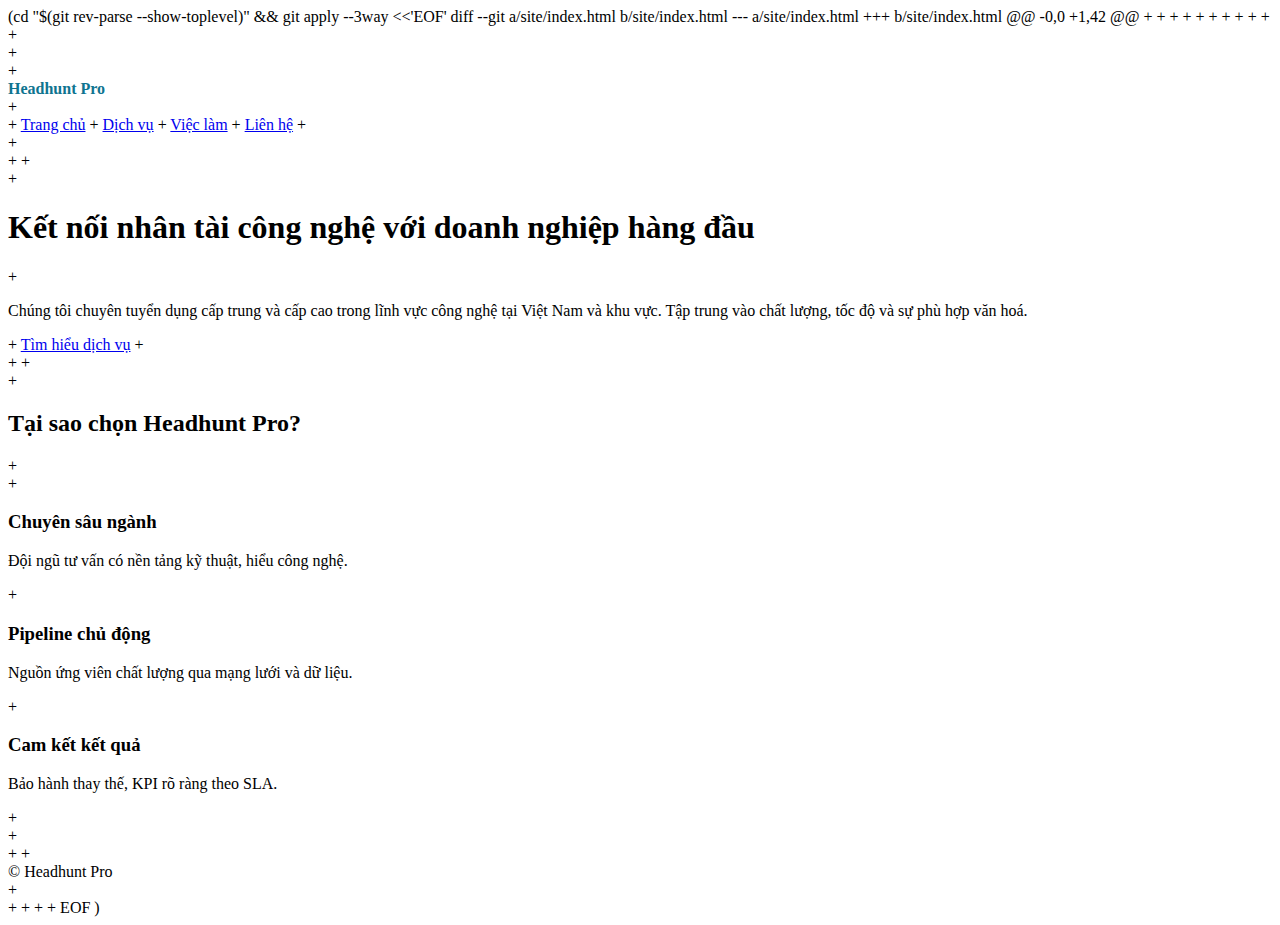
<file: site/index.html>
(cd "$(git rev-parse --show-toplevel)" && git apply --3way <<'EOF'
diff --git a/site/index.html b/site/index.html
--- a/site/index.html
+++ b/site/index.html
@@ -0,0 +1,42 @@
+<!doctype html>
+<html lang="vi">
+<head>
+  <meta charset="utf-8" />
+  <meta name="viewport" content="width=device-width, initial-scale=1" />
+  <title>Headhunt Pro — Kết nối nhân tài</title>
+  <meta name="description" content="Công ty headhunt kết nối nhân tài công nghệ với doanh nghiệp hàng đầu." />
+  <link rel="stylesheet" href="/site/assets/css/styles.css" />
+</head>
+<body>
+  <div class="container">
+    <header class="header">
+      <div class="logo" style="font-weight:800;color:#0e7490">Headhunt Pro</div>
+      <nav class="nav">
+        <a href="/site/index.html">Trang chủ</a>
+        <a href="/site/services.html">Dịch vụ</a>
+        <a href="/site/jobs.html">Việc làm</a>
+        <a href="/site/contact.html">Liên hệ</a>
+      </nav>
+    </header>
+
+    <section class="hero">
+      <h1>Kết nối nhân tài công nghệ với doanh nghiệp hàng đầu</h1>
+      <p>Chúng tôi chuyên tuyển dụng cấp trung và cấp cao trong lĩnh vực công nghệ tại Việt Nam và khu vực. Tập trung vào chất lượng, tốc độ và sự phù hợp văn hoá.</p>
+      <a class="btn" href="/site/services.html">Tìm hiểu dịch vụ</a>
+    </section>
+
+    <section>
+      <h2>Tại sao chọn Headhunt Pro?</h2>
+      <div class="grid">
+        <div class="card"><h3>Chuyên sâu ngành</h3><p>Đội ngũ tư vấn có nền tảng kỹ thuật, hiểu công nghệ.</p></div>
+        <div class="card"><h3>Pipeline chủ động</h3><p>Nguồn ứng viên chất lượng qua mạng lưới và dữ liệu.</p></div>
+        <div class="card"><h3>Cam kết kết quả</h3><p>Bảo hành thay thế, KPI rõ ràng theo SLA.</p></div>
+      </div>
+    </section>
+
+    <footer class="footer">© <span data-year></span> Headhunt Pro</footer>
+  </div>
+  <script src="/site/assets/js/main.js" defer></script>
+</body>
+</html>
+
EOF
)
</file>
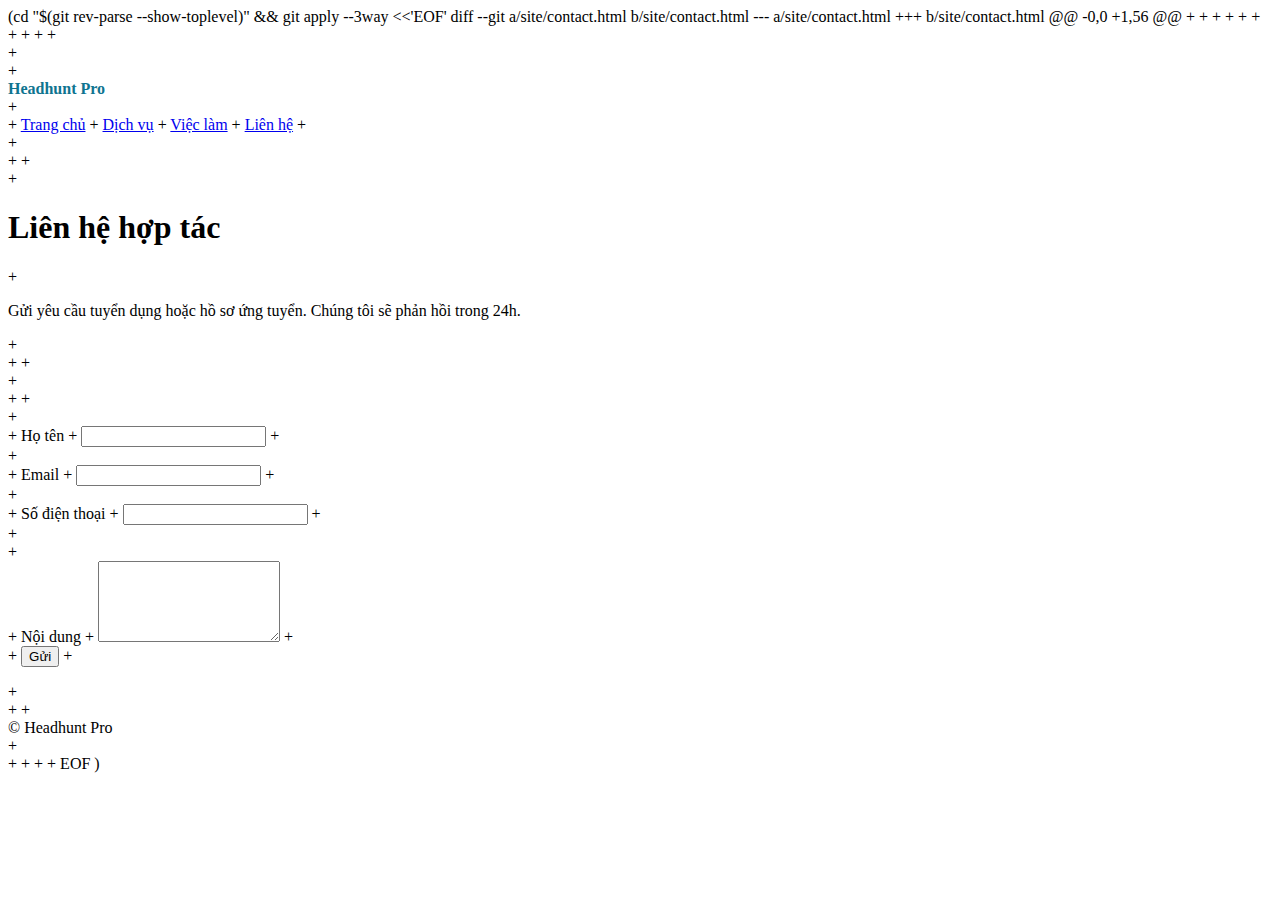
<file: site/contact.html>
(cd "$(git rev-parse --show-toplevel)" && git apply --3way <<'EOF'
diff --git a/site/contact.html b/site/contact.html
--- a/site/contact.html
+++ b/site/contact.html
@@ -0,0 +1,56 @@
+<!doctype html>
+<html lang="vi">
+<head>
+  <meta charset="utf-8" />
+  <meta name="viewport" content="width=device-width, initial-scale=1" />
+  <title>Liên hệ — Headhunt Pro</title>
+  <link rel="stylesheet" href="/site/assets/css/styles.css" />
+</head>
+<body>
+  <div class="container">
+    <header class="header">
+      <div class="logo" style="font-weight:800;color:#0e7490">Headhunt Pro</div>
+      <nav class="nav">
+        <a href="/site/index.html">Trang chủ</a>
+        <a href="/site/services.html">Dịch vụ</a>
+        <a href="/site/jobs.html">Việc làm</a>
+        <a href="/site/contact.html">Liên hệ</a>
+      </nav>
+    </header>
+
+    <section class="hero">
+      <h1>Liên hệ hợp tác</h1>
+      <p>Gửi yêu cầu tuyển dụng hoặc hồ sơ ứng tuyển. Chúng tôi sẽ phản hồi trong 24h.</p>
+    </section>
+
+    <section>
+      <form class="card" name="contact" method="POST" data-netlify="true">
+        <input type="hidden" name="form-name" value="contact" />
+        <div class="grid">
+          <div>
+            <label>Họ tên</label>
+            <input name="name" required />
+          </div>
+          <div>
+            <label>Email</label>
+            <input name="email" type="email" required />
+          </div>
+          <div>
+            <label>Số điện thoại</label>
+            <input name="phone" />
+          </div>
+        </div>
+        <div>
+          <label>Nội dung</label>
+          <textarea name="message" rows="5" required></textarea>
+        </div>
+        <button class="btn" type="submit">Gửi</button>
+      </form>
+    </section>
+
+    <footer class="footer">© <span data-year></span> Headhunt Pro</footer>
+  </div>
+  <script src="/site/assets/js/main.js" defer></script>
+</body>
+</html>
+
EOF
)
</file>
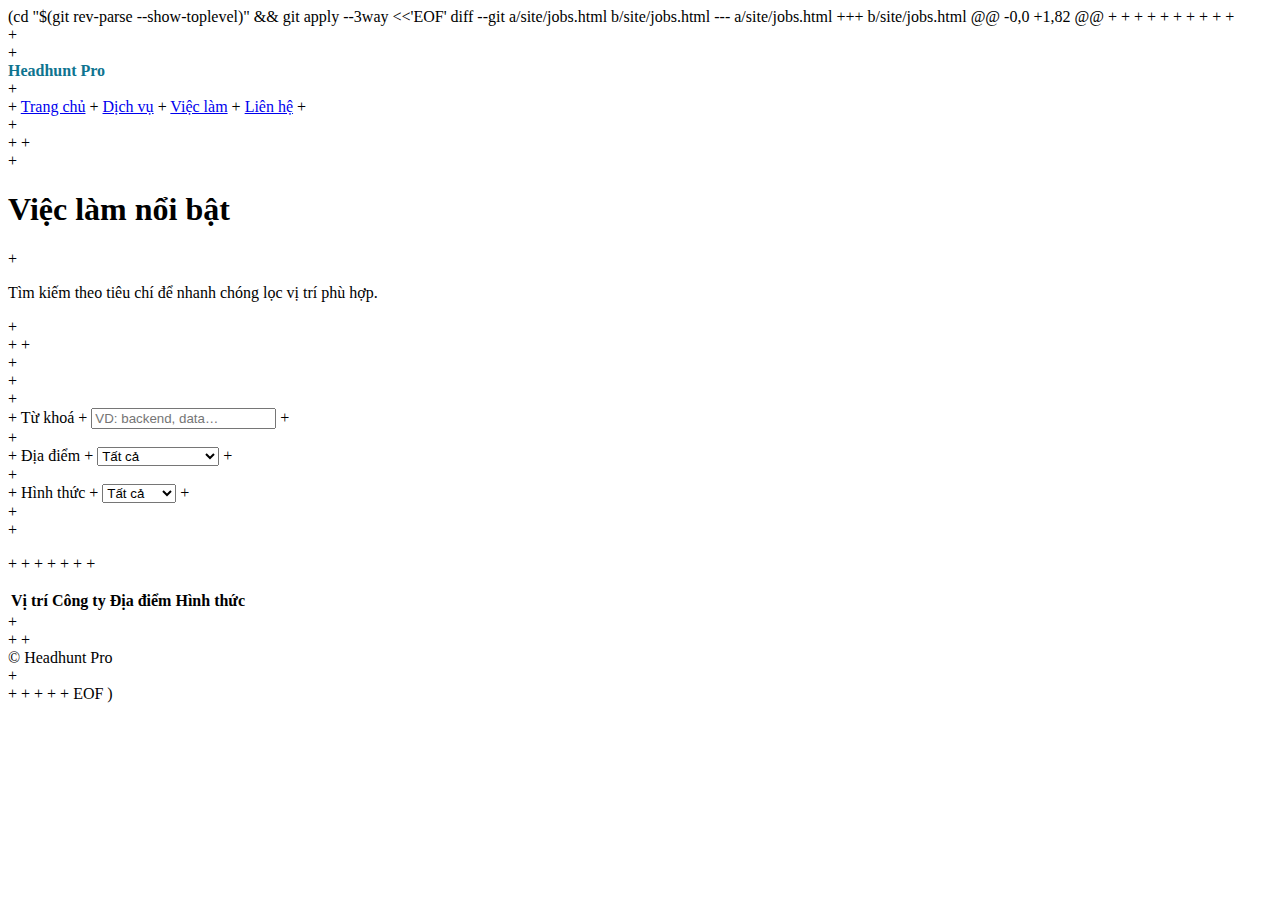
<file: site/jobs.html>
(cd "$(git rev-parse --show-toplevel)" && git apply --3way <<'EOF'
diff --git a/site/jobs.html b/site/jobs.html
--- a/site/jobs.html
+++ b/site/jobs.html
@@ -0,0 +1,82 @@
+<!doctype html>
+<html lang="vi">
+<head>
+  <meta charset="utf-8" />
+  <meta name="viewport" content="width=device-width, initial-scale=1" />
+  <title>Việc làm — Headhunt Pro</title>
+  <link rel="stylesheet" href="/site/assets/css/styles.css" />
+</head>
+<body>
+  <div class="container">
+    <header class="header">
+      <div class="logo" style="font-weight:800;color:#0e7490">Headhunt Pro</div>
+      <nav class="nav">
+        <a href="/site/index.html">Trang chủ</a>
+        <a href="/site/services.html">Dịch vụ</a>
+        <a href="/site/jobs.html">Việc làm</a>
+        <a href="/site/contact.html">Liên hệ</a>
+      </nav>
+    </header>
+
+    <section class="hero">
+      <h1>Việc làm nổi bật</h1>
+      <p>Tìm kiếm theo tiêu chí để nhanh chóng lọc vị trí phù hợp.</p>
+    </section>
+
+    <section>
+      <form id="jobs-filter" class="card">
+        <div class="grid">
+          <div>
+            <label for="q">Từ khoá</label>
+            <input id="q" placeholder="VD: backend, data…" />
+          </div>
+          <div>
+            <label for="location">Địa điểm</label>
+            <select id="location">
+              <option value="">Tất cả</option>
+              <option>Hanoi</option>
+              <option>Ho Chi Minh City</option>
+              <option>Da Nang</option>
+            </select>
+          </div>
+          <div>
+            <label for="type">Hình thức</label>
+            <select id="type">
+              <option value="">Tất cả</option>
+              <option>Full-time</option>
+              <option>Hybrid</option>
+              <option>Remote</option>
+            </select>
+          </div>
+        </div>
+      </form>
+
+      <table class="table" style="margin-top:16px">
+        <thead>
+          <tr><th>Vị trí</th><th>Công ty</th><th>Địa điểm</th><th>Hình thức</th><th></th></tr>
+        </thead>
+        <tbody id="jobs-body"></tbody>
+      </table>
+    </section>
+
+    <footer class="footer">© <span data-year></span> Headhunt Pro</footer>
+  </div>
+  <script>
+    fetch('/site/data/jobs.json').then(r=>r.json()).then(list=>{
+      const body = document.getElementById('jobs-body');
+      body.innerHTML = list.map(j=>`<tr data-job data-title="${j.title}" data-location="${j.location}" data-type="${j.type}">
+        <td>
+          <div style="font-weight:700">${j.title}</div>
+          <div class="badge">${j.tags.join(' • ')}</div>
+        </td>
+        <td>${j.company}</td>
+        <td>${j.location}</td>
+        <td>${j.type}</td>
+        <td><a class="btn" href="mailto:apply@headhunt.pro?subject=Apply ${j.id}">Ứng tuyển</a></td>
+      </tr>`).join('');
+    });
+  </script>
+  <script src="/site/assets/js/main.js" defer></script>
+</body>
+</html>
+
EOF
)
</file>
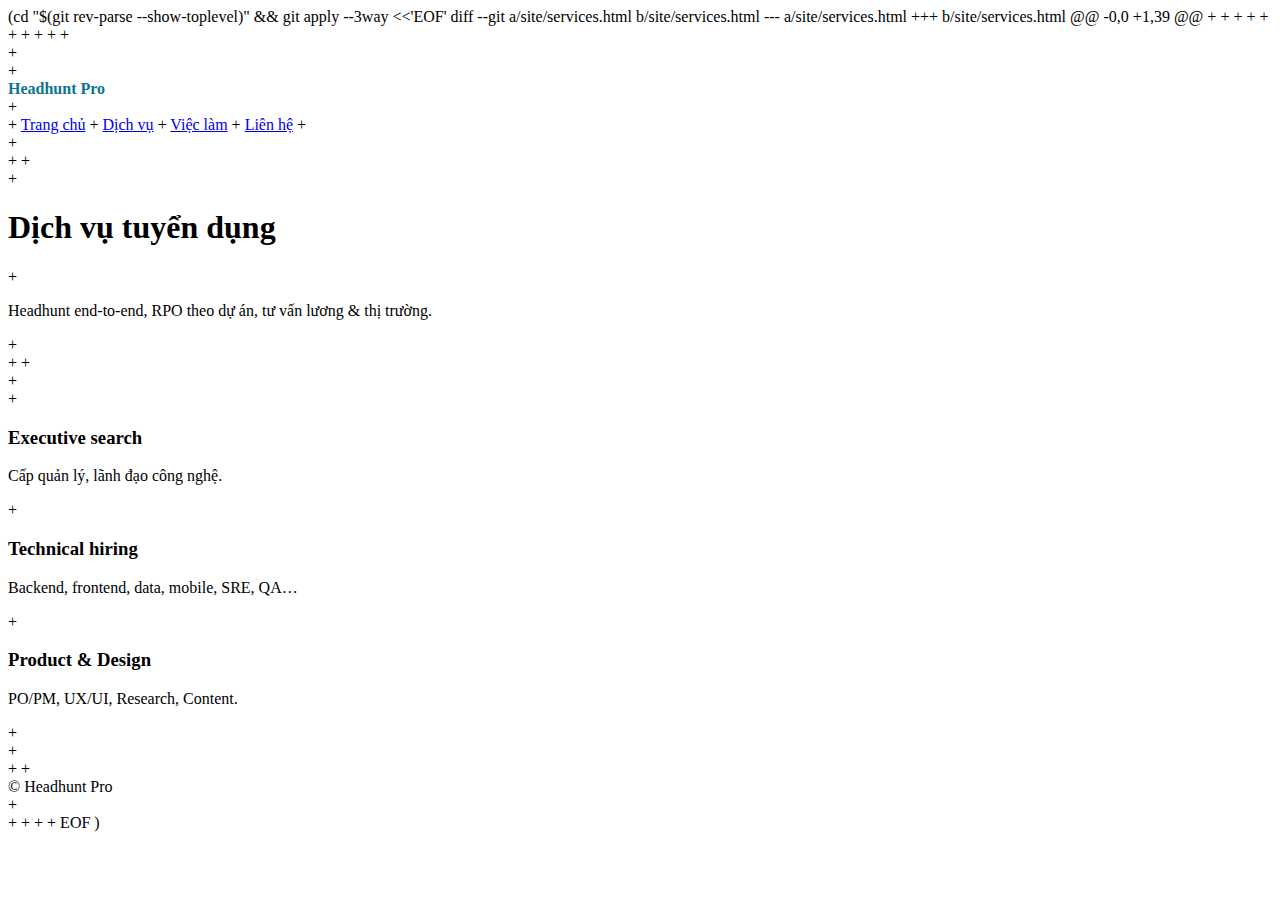
<file: site/services.html>
(cd "$(git rev-parse --show-toplevel)" && git apply --3way <<'EOF'
diff --git a/site/services.html b/site/services.html
--- a/site/services.html
+++ b/site/services.html
@@ -0,0 +1,39 @@
+<!doctype html>
+<html lang="vi">
+<head>
+  <meta charset="utf-8" />
+  <meta name="viewport" content="width=device-width, initial-scale=1" />
+  <title>Dịch vụ — Headhunt Pro</title>
+  <link rel="stylesheet" href="/site/assets/css/styles.css" />
+</head>
+<body>
+  <div class="container">
+    <header class="header">
+      <div class="logo" style="font-weight:800;color:#0e7490">Headhunt Pro</div>
+      <nav class="nav">
+        <a href="/site/index.html">Trang chủ</a>
+        <a href="/site/services.html">Dịch vụ</a>
+        <a href="/site/jobs.html">Việc làm</a>
+        <a href="/site/contact.html">Liên hệ</a>
+      </nav>
+    </header>
+
+    <section class="hero">
+      <h1>Dịch vụ tuyển dụng</h1>
+      <p>Headhunt end-to-end, RPO theo dự án, tư vấn lương & thị trường.</p>
+    </section>
+
+    <section>
+      <div class="grid">
+        <div class="card"><h3>Executive search</h3><p>Cấp quản lý, lãnh đạo công nghệ.</p></div>
+        <div class="card"><h3>Technical hiring</h3><p>Backend, frontend, data, mobile, SRE, QA…</p></div>
+        <div class="card"><h3>Product & Design</h3><p>PO/PM, UX/UI, Research, Content.</p></div>
+      </div>
+    </section>
+
+    <footer class="footer">© <span data-year></span> Headhunt Pro</footer>
+  </div>
+  <script src="/site/assets/js/main.js" defer></script>
+</body>
+</html>
+
EOF
)
</file>
<file: site/assets/css/styles.css>
(cd "$(git rev-parse --show-toplevel)" && git apply --3way <<'EOF'
diff --git a/site/assets/css/styles.css b/site/assets/css/styles.css
--- a/site/assets/css/styles.css
+++ b/site/assets/css/styles.css
@@ -0,0 +1,20 @@
+:root { --brand:#0e7490; --dark:#0f172a; --text:#0b1220; --muted:#64748b; --bg:#f8fafc; }
+*{box-sizing:border-box}
+html,body{margin:0;padding:0;font-family:Inter,system-ui,-apple-system,Segoe UI,Roboto,Helvetica,Arial,sans-serif;color:var(--text);background:var(--bg);}
+.container{max-width:1120px;margin:0 auto;padding:24px}
+.header{display:flex;align-items:center;justify-content:space-between;padding:16px 0}
+.nav a{margin-left:16px;color:var(--dark);text-decoration:none;font-weight:600}
+.nav a:hover{color:var(--brand)}
+.hero{padding:64px 0}
+.hero h1{font-size:40px;margin:0 0 12px;color:var(--dark)}
+.hero p{color:var(--muted);max-width:720px}
+.btn{display:inline-block;background:var(--brand);color:white;padding:10px 16px;border-radius:8px;text-decoration:none;font-weight:600}
+.grid{display:grid;grid-template-columns:repeat(auto-fit,minmax(260px,1fr));gap:20px}
+.card{background:white;border:1px solid #e2e8f0;border-radius:12px;padding:20px}
+.footer{padding:24px 0;color:var(--muted);font-size:14px}
+form input,form textarea,form select{width:100%;padding:10px;border:1px solid #e2e8f0;border-radius:8px;margin:8px 0}
+label{font-weight:600;font-size:14px}
+.table{width:100%;border-collapse:separate;border-spacing:0}
+.table th,.table td{padding:12px;border-bottom:1px solid #e2e8f0;text-align:left}
+.badge{background:#e0f2fe;color:#075985;border-radius:999px;padding:4px 10px;font-size:12px}
+
EOF
)
</file>
